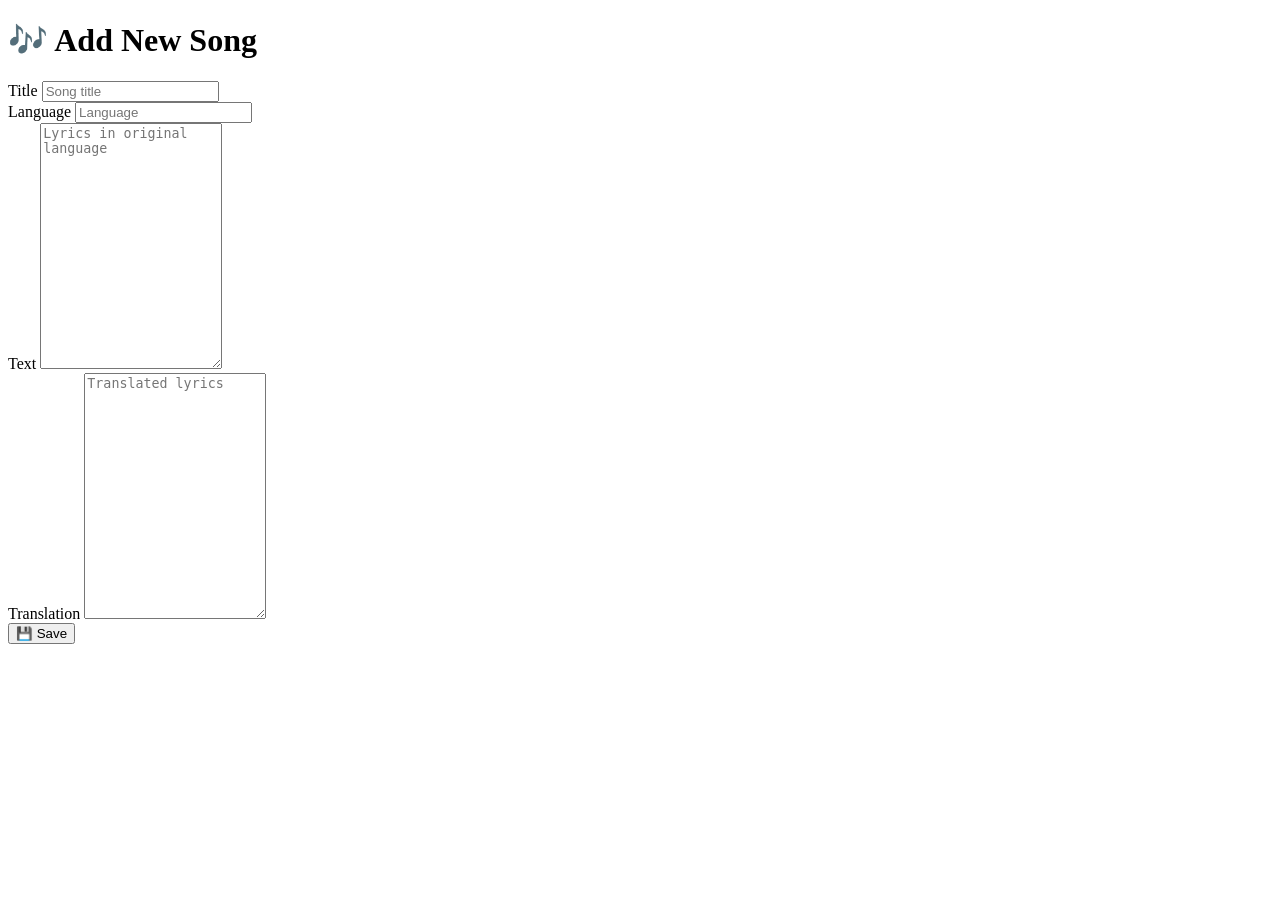
<file: src/main/resources/templates/song/create-form.html>
<!doctype html>
<!-- SPDX-License-Identifier: Apache-2.0 -->
<html xmlns:th="http://www.thymeleaf.org">
  <head>
    <meta charset="UTF-8" />
    <title>Chime</title>
    <link rel="stylesheet" th:href="@{/css/dark.css}" />
  </head>
  <body class="piano-theme">
    <div class="container">
      <h1 class="title">🎶 Add New Song</h1>
      <form
        th:action="@{/song/save}"
        th:object="${song}"
        method="POST"
        class="entity-form"
      >
        <div class="form-row">
          <label for="title">Title</label>
          <input
            type="text"
            th:field="*{title}"
            id="title"
            placeholder="Song title"
          />
        </div>

        <div class="form-row">
          <label for="language">Language</label>
          <input
            type="text"
            th:field="*{language}"
            id="language"
            placeholder="Language"
          />
        </div>

        <div class="form-row-horizontal">
          <div class="form-group">
            <label for="text">Text</label>
            <textarea
              th:field="*{text}"
              id="text"
              rows="16"
              placeholder="Lyrics in original language"
            ></textarea>
          </div>

          <div class="form-group">
            <label for="translation">Translation</label>
            <textarea
              th:field="*{translation}"
              id="translation"
              rows="16"
              placeholder="Translated lyrics"
            ></textarea>
          </div>
        </div>

        <div class="form-actions">
          <!-- TODO <input
            type="hidden"
            th:name="${_csrf.parameterName}"
            th:value="${_csrf.token}"
          /> -->
          <button type="submit" class="btn view-btn">💾 Save</button>
        </div>
      </form>
    </div>
  </body>
</html>
</file>
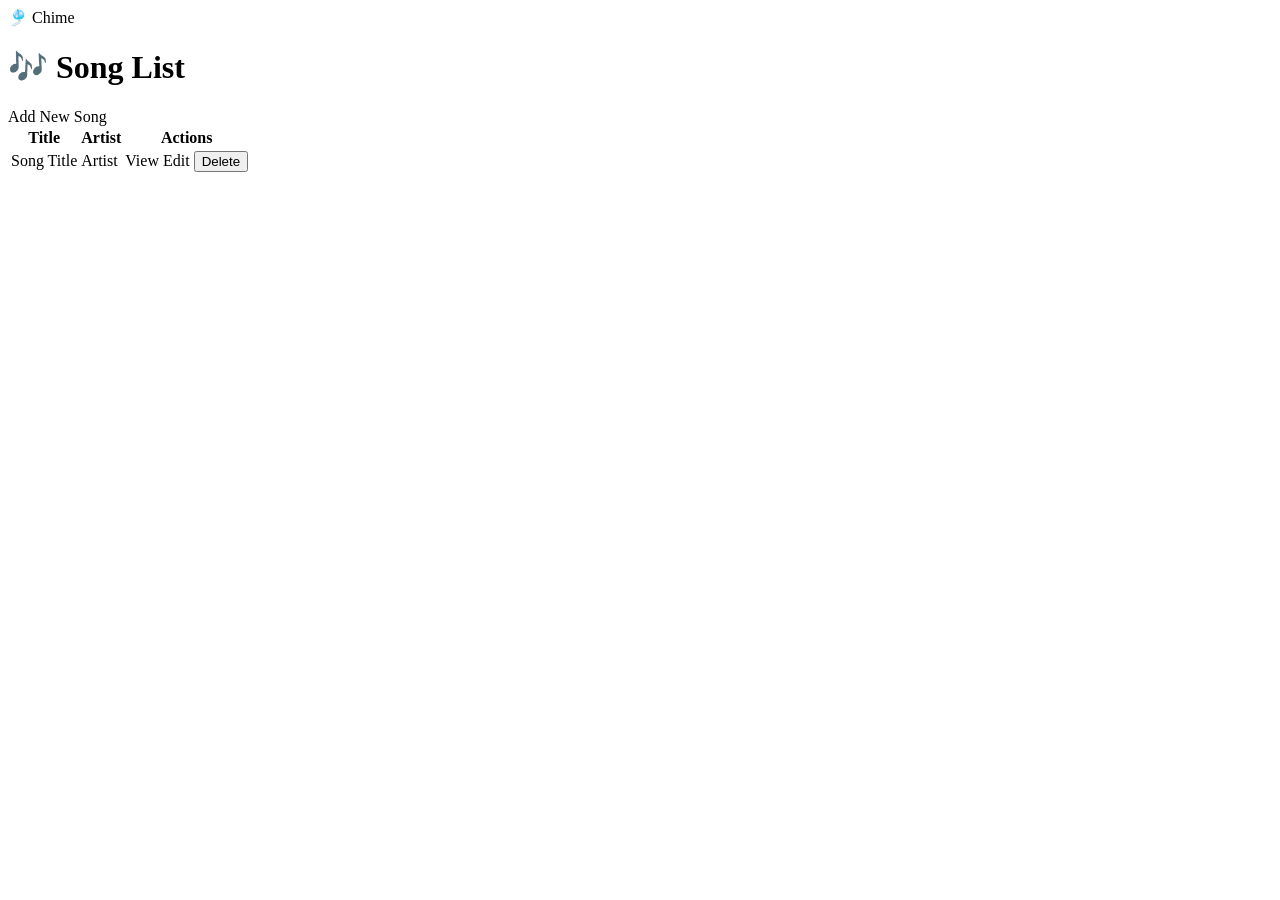
<file: src/main/resources/templates/song/list.html>
<!doctype html>
<!-- SPDX-License-Identifier: Apache-2.0 -->
<html xmlns:th="http://www.thymeleaf.org">
  <head>
    <meta charset="UTF-8" />
    <title>Chime</title>
    <link rel="stylesheet" th:href="@{/css/dark.css}" />
  </head>
  <body class="piano-theme">
    <div class="container">
      <div class="title-wrapper">
        <a th:href="@{/song}" class="title-anchor">🎐 Chime</a>
        <h1 class="title">🎶 Song List</h1>
      </div>
      <div class="top-button">
        <a th:href="@{/song/create-form}" class="btn view-btn">Add New Song</a>
      </div>
      <table class="entity-table">
        <thead>
          <tr>
            <th>Title</th>
            <th>Artist</th>
            <th>Actions</th>
          </tr>
        </thead>
        <tbody>
          <tr th:each="song : ${songs}">
            <td th:text="${song.title}">Song Title</td>
            <td th:text="${song.artist?.name}">Artist</td>
            <td>
              <a th:href="@{'/song/' + ${song.id}}" class="btn view-btn"
                >View</a
              >
              <a
                th:href="@{'/song/update-form/' + ${song.id}}"
                class="btn edit-btn"
                >Edit</a
              >
              <form
                th:action="@{'/song/delete/' + ${song.id}}"
                method="post"
                style="display: inline"
              >
                <button type="submit" class="btn delete-btn">Delete</button>
              </form>
            </td>
          </tr>
        </tbody>
      </table>
    </div>
  </body>
</html>
</file>
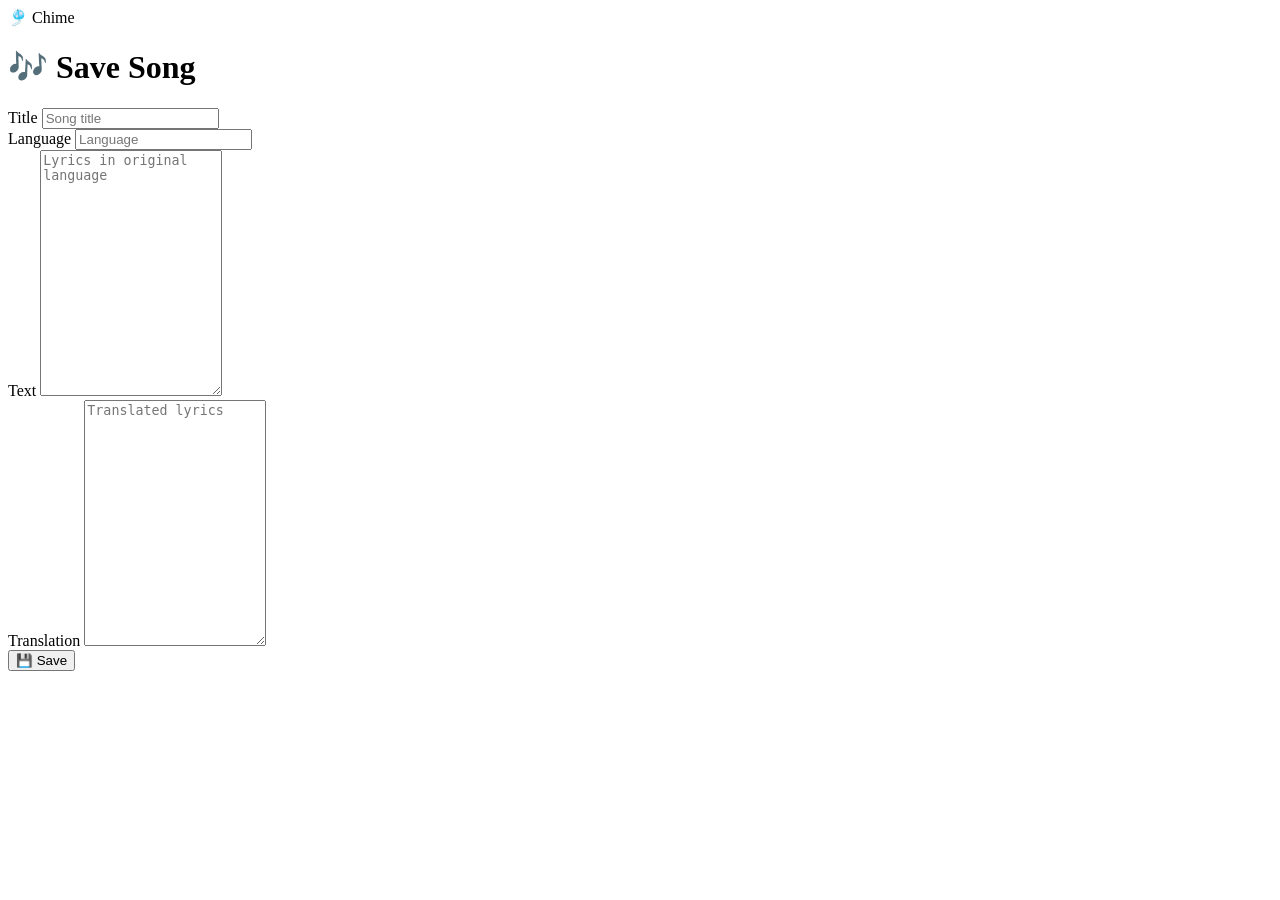
<file: src/main/resources/templates/song/save-form.html>
<!doctype html>
<!-- SPDX-License-Identifier: Apache-2.0 -->
<html xmlns:th="http://www.thymeleaf.org">
  <head>
    <meta charset="UTF-8" />
    <title>Chime</title>
    <link rel="stylesheet" th:href="@{/css/dark.css}" />
  </head>
  <body class="piano-theme">
    <div class="container">
      <div class="title-wrapper">
        <a th:href="@{/song}" class="title-anchor">🎐 Chime</a>
        <h1
          class="title"
          th:text="${song.id} == 0 ? '🎶 Add New Song' : '🎶 Update Song'"
        >
          🎶 Save Song
        </h1>
      </div>
      <form
        th:action="@{/song/save}"
        th:object="${song}"
        method="POST"
        class="entity-form"
      >
        <input type="hidden" th:field="*{id}" />
        <input
          type="hidden"
          th:field="*{artist.id}"
          th:if="${artist} != null"
        />
        <input
          type="hidden"
          th:field="*{artist.name}"
          th:if="${artist} != null"
        />
        <div class="form-row">
          <label for="title">Title</label>
          <input
            type="text"
            th:field="*{title}"
            id="title"
            placeholder="Song title"
          />
        </div>

        <div class="form-row">
          <label for="language">Language</label>
          <input
            type="text"
            th:field="*{language}"
            id="language"
            placeholder="Language"
          />
        </div>

        <div class="form-row-horizontal">
          <div class="form-group">
            <label for="text">Text</label>
            <textarea
              th:field="*{text}"
              id="text"
              rows="16"
              placeholder="Lyrics in original language"
            ></textarea>
          </div>

          <div class="form-group">
            <label for="translation">Translation</label>
            <textarea
              th:field="*{translation}"
              id="translation"
              rows="16"
              placeholder="Translated lyrics"
            ></textarea>
          </div>
        </div>

        <div class="form-actions">
          <!-- TODO <input
            type="hidden"
            th:name="${_csrf.parameterName}"
            th:value="${_csrf.token}"
          /> -->
          <button type="submit" class="btn view-btn">💾 Save</button>
        </div>
      </form>
    </div>
  </body>
</html>
</file>
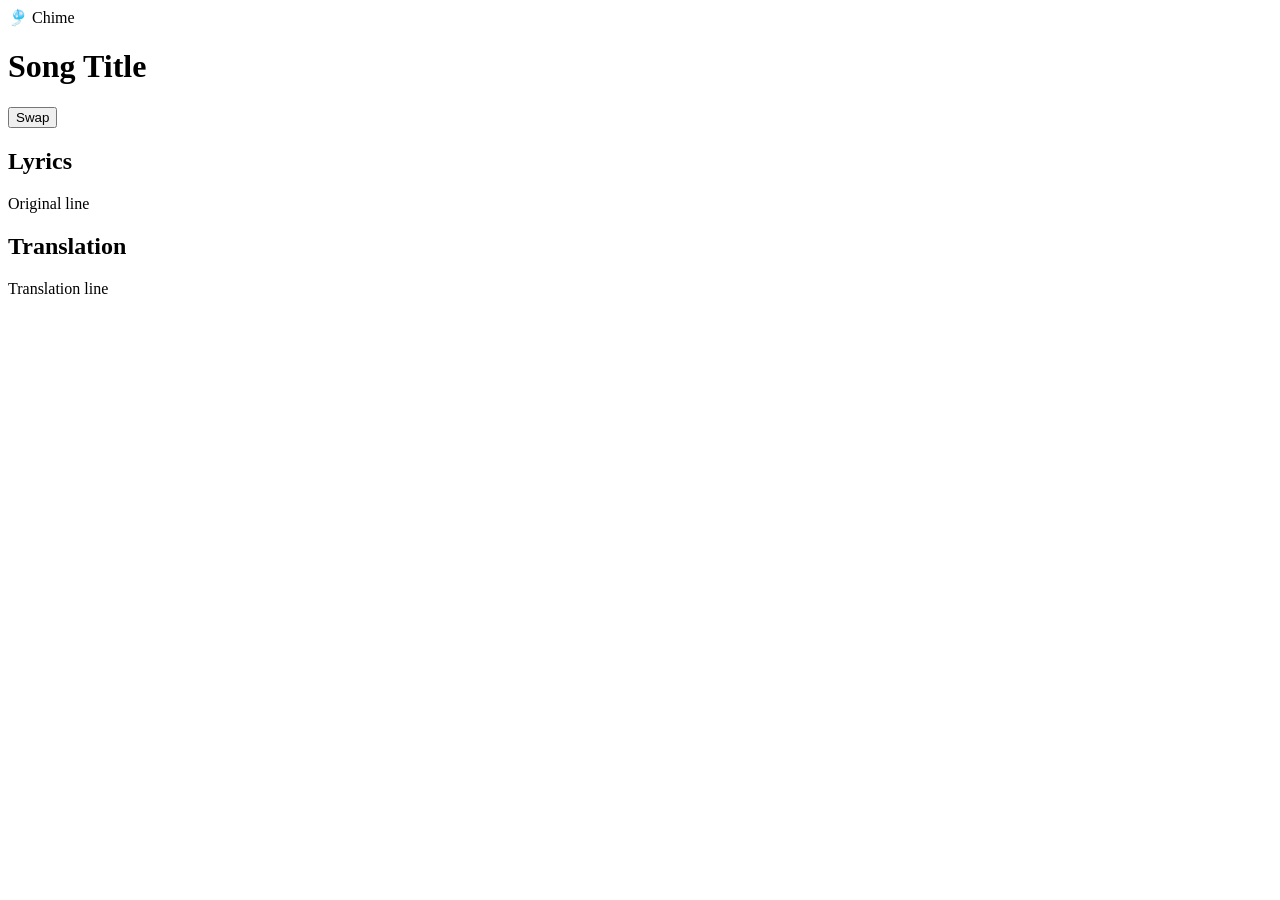
<file: src/main/resources/templates/song/view.html>
<!doctype html>
<!-- SPDX-License-Identifier: Apache-2.0 -->
<html xmlns:th="http://www.thymeleaf.org">
  <head>
    <meta charset="UTF-8" />
    <title>Chime</title>
    <link rel="stylesheet" th:href="@{/css/dark.css}" />
  </head>
  <body class="piano-theme">
    <div class="container">
      <div class="title-wrapper">
        <a th:href="@{/song}" class="title-anchor">🎐 Chime</a>
        <h1 class="title" th:text="${song.title}">Song Title</h1>
      </div>
      <div class="swap-button-wrapper" th:if="${!translationLines.isEmpty()}">
        <button type="button" class="btn view-btn" onclick="swapColumns()">
          Swap
        </button>
      </div>
      <div id="lyrics-wrapper" class="lyrics-wrapper">
        <div class="lyrics-container">
          <div class="lyrics-column">
            <h2>Lyrics</h2>
            <div class="lyrics">
              <div th:each="line : ${textLines}">
                <span th:text="${line}">Original line</span>
                <br />
              </div>
            </div>
          </div>
          <div class="lyrics-column" th:if="${!translationLines.isEmpty()}">
            <h2>Translation</h2>
            <div class="lyrics" th:if="${!translationLines.isEmpty()}">
              <div th:each="line : ${translationLines}">
                <span th:text="${line}">Translation line</span>
                <br />
              </div>
            </div>
          </div>
        </div>
      </div>
    </div>
    <script>
      function swapColumns() {
        const wrapper = document.getElementById("lyrics-wrapper");
        wrapper.classList.toggle("swapped");
      }
    </script>
  </body>
</html>
</file>
